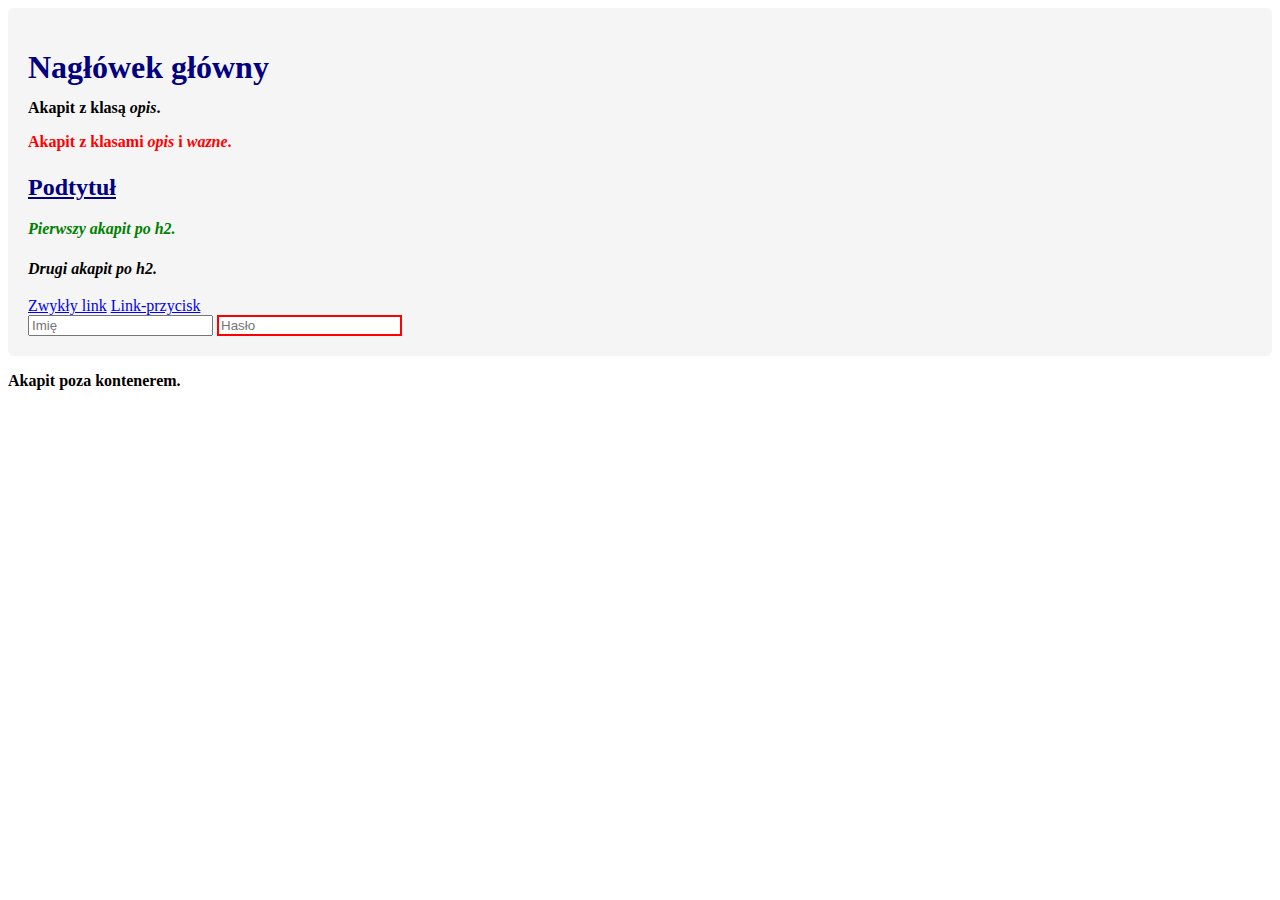
<file: index.html>
<!DOCTYPE html>
<html lang="pl">
<head>
  <meta charset="UTF-8">
  <title>Selektory CSS - przykłady</title>
  <link rel="stylesheet" href="index.css">
</head>
<body>

  <div id="kontener">
    <h1 class="tytul">Nagłówek główny</h1>
    <p class="opis">Akapit z klasą <em>opis</em>.</p>
    <p class="opis wazne">Akapit z klasami <em>opis</em> i <em>wazne</em>.</p>

    <h2>Podtytuł</h2>
    <p>Pierwszy akapit po h2.</p>
    <p>Drugi akapit po h2.</p>

    <a href="#">Zwykły link</a>
    <a href="#" class="btn">Link-przycisk</a>

    <form>
      <input type="text" placeholder="Imię">
      <input type="password" placeholder="Hasło">
    </form>
  </div>

  <p>Akapit poza kontenerem.</p>

</body>
</html>
</file>
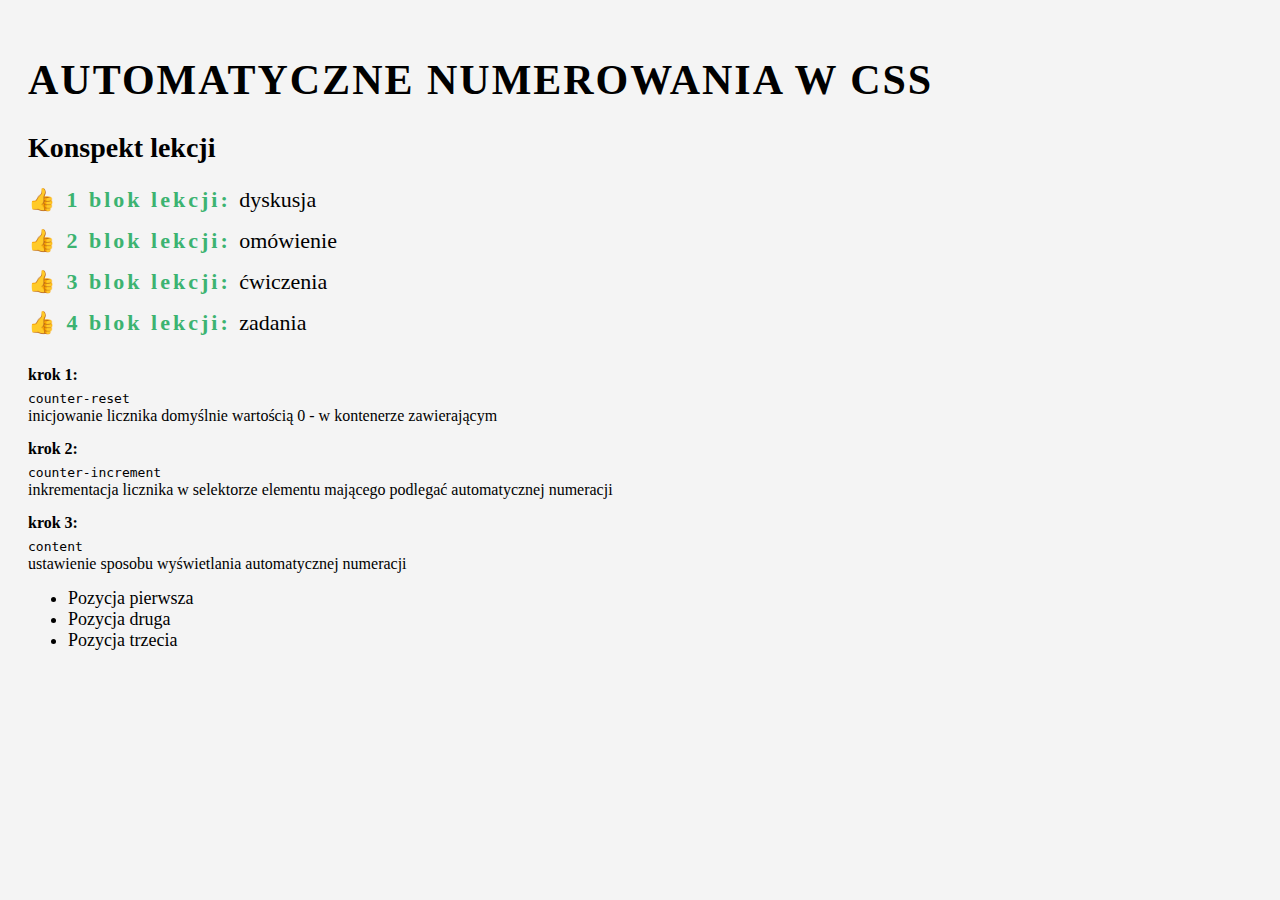
<file: cwicznie2.html>
<!DOCTYPE html>
<html lang="pl">
<head>
    <meta charset="UTF-8">
    <title>Automatyczne numerowania w CSS</title>
    <link rel="stylesheet" href="cwiczenie2.css">
</head>
<body>

<h1>AUTOMATYCZNE NUMEROWANIA W CSS</h1>

<h2>Konspekt lekcji</h2>

<div class="bloki">
    <div class="blok">dyskusja</div>
    <div class="blok">omówienie</div>
    <div class="blok">ćwiczenia</div>
    <div class="blok">zadania</div>
</div>

<div class="kroki">

    <div class="krok">
        <strong>krok 1:</strong>
        <code>counter-reset</code><br>
        inicjowanie licznika domyślnie wartością 0 - w kontenerze zawierającym
    </div>

    <div class="krok">
        <strong>krok 2:</strong>
        <code>counter-increment</code><br>
        inkrementacja licznika w selektorze elementu mającego podlegać automatycznej numeracji
    </div>

    <div class="krok">
        <strong>krok 3:</strong>
        <code>content</code><br>
        ustawienie sposobu wyświetlania automatycznej numeracji
    </div>

</div>

<ul>
    <li>Pozycja pierwsza</li>
    <li>Pozycja druga</li>
    <li>Pozycja trzecia</li>
</ul>

</body>
</html>
</file>
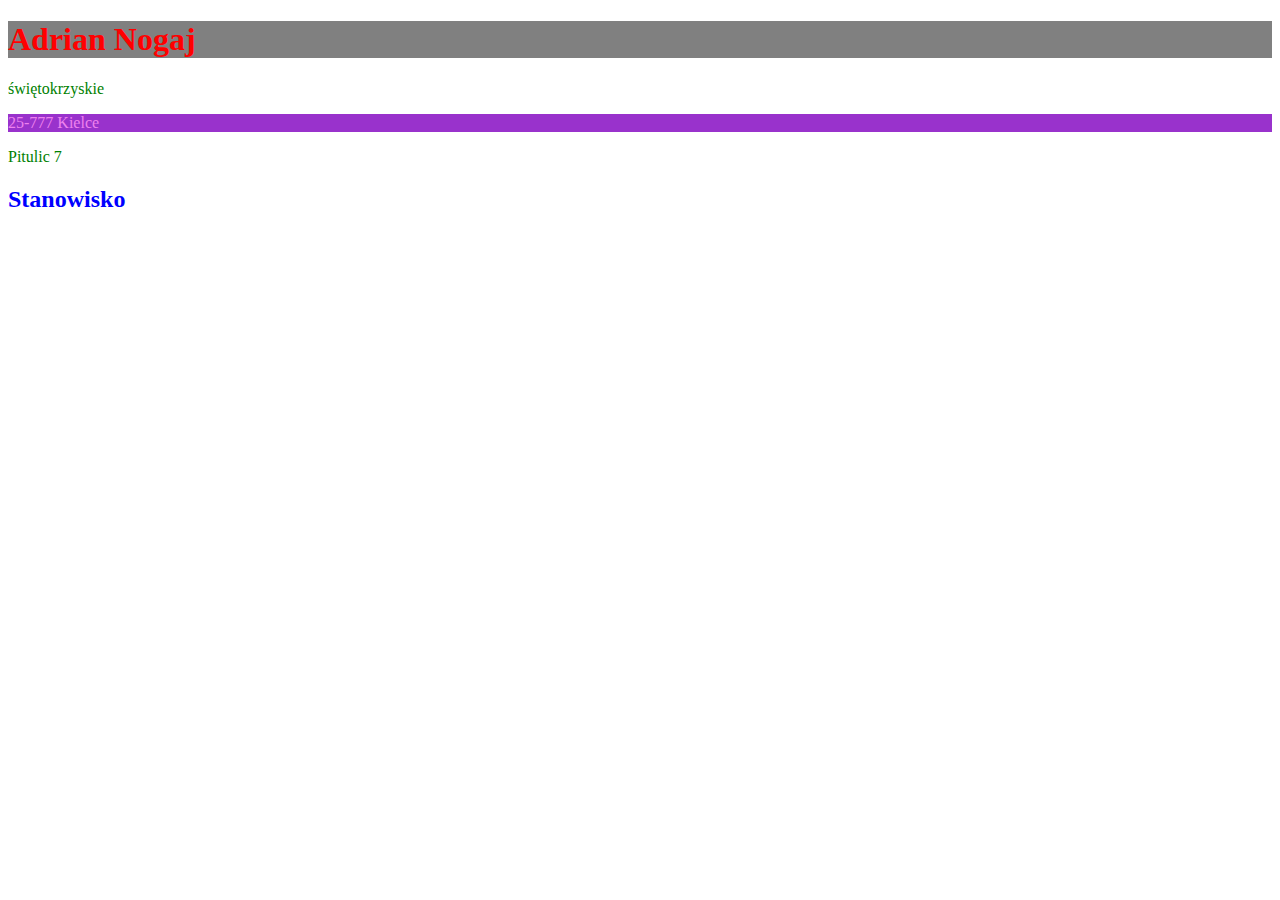
<file: index1.html>
<!DOCTYPE html>
<html lang="en">

<head>
    <meta charset="UTF-8">
    <meta name="viewport" content="width=<device-width>, initial-scale=1.0">
    <title>Document</title>
    <link rel="stylesheet" href="index1.css">
    <style>
        p {
            color: green;
        }
    </style>
</head>

<body>
    <h1>Adrian Nogaj</h1>
    <p>świętokrzyskie</p>
    <p style="color: violet; background-color: darkorchid;">25-777 Kielce</p>
    <p>Pitulic 7</p>
    <h2>Stanowisko</h2>
</body>

</html>
</file>
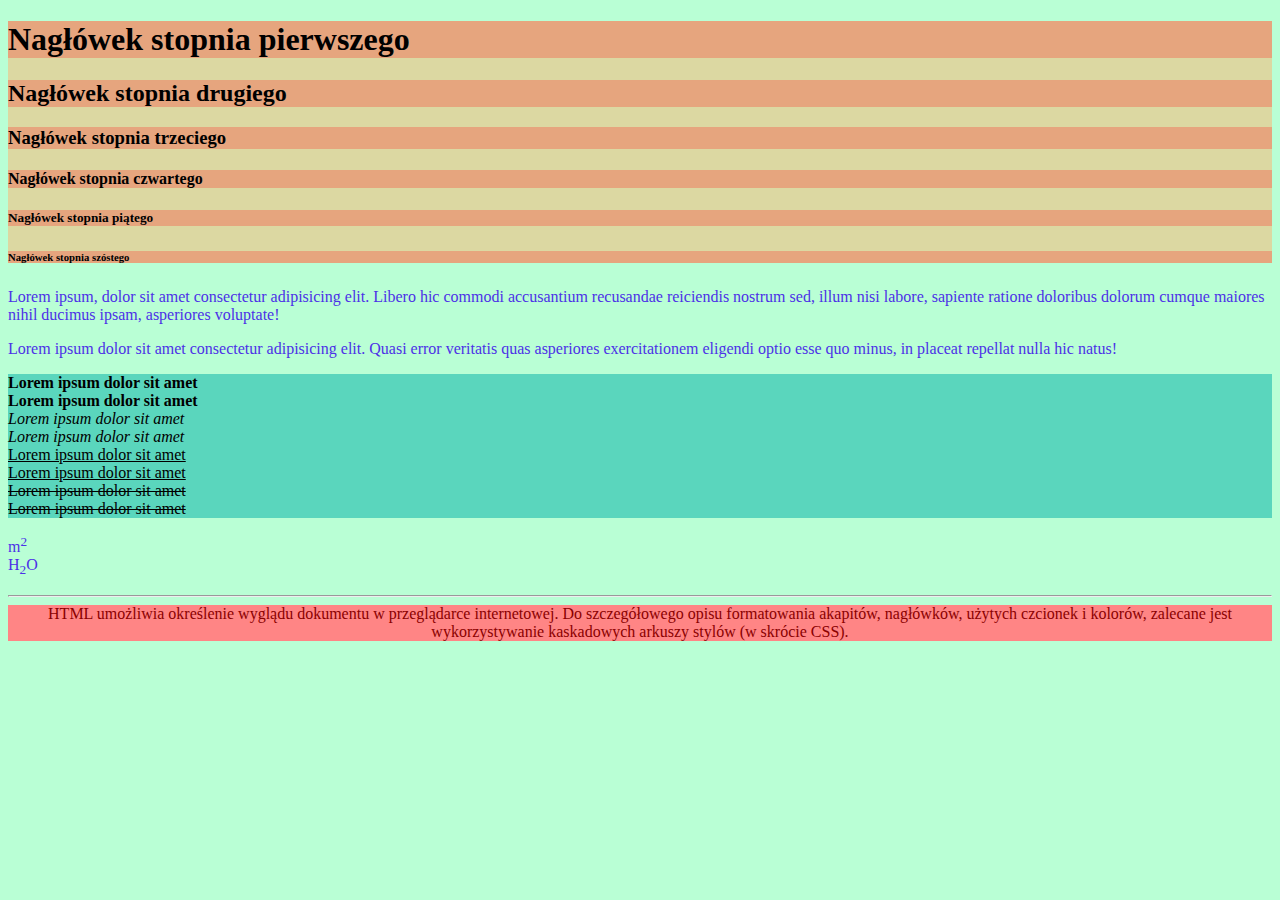
<file: nowyplik.html>
<!DOCTYPE html>
<html lang="en">
<head>
    <meta charset="UTF-8">
    <meta name="viewport" content="width=device-width, initial-scale=1.0">
    <title>Kolor i tło</title>
    <link rel="stylesheet" href="nowyplik.css">
</head>
<body>
    <div>
    <h1>Nagłówek stopnia pierwszego</h1>
    <h2>Nagłówek stopnia drugiego</h2>
    <h3>Nagłówek stopnia trzeciego</h3>
    <h4>Nagłówek stopnia czwartego</h4>
    <h5>Nagłówek stopnia piątego</h5>
    <h6>Nagłówek stopnia szóstego</h6>
</div>
    <p>Lorem ipsum, dolor sit amet consectetur adipisicing elit. Libero hic commodi accusantium recusandae reiciendis nostrum sed,
         illum nisi labore, sapiente ratione doloribus dolorum cumque maiores nihil ducimus ipsam, asperiores voluptate!
    </p>

    <p>Lorem ipsum dolor sit amet consectetur adipisicing elit. Quasi error veritatis quas asperiores exercitationem eligendi optio esse quo minus,
         in placeat repellat nulla hic natus!
    </p>
    <div class="tekst-formatowany">
        <strong>Lorem ipsum dolor sit amet</strong><br>
        <strong>Lorem ipsum dolor sit amet</strong><br>
        <cite>Lorem ipsum dolor sit amet</cite><br>
        <cite>Lorem ipsum dolor sit amet</cite><br>
        <u>Lorem ipsum dolor sit amet</u><br>
        <u>Lorem ipsum dolor sit amet</u><br>
        <del>Lorem ipsum dolor sit amet</del><br>
        <del>Lorem ipsum dolor sit amet</del>

    </div>
    <p>
        m<sup>2</sup><br>
        H<sub>2</sub>O
    </p>
    <hr>
    <div class="klasa">
        HTML umożliwia określenie wyglądu dokumentu w przeglądarce internetowej.
        Do szczegółowego opisu formatowania akapitów, nagłówków, użytych czcionek i kolorów,
        zalecane jest wykorzystywanie kaskadowych arkuszy stylów (w skrócie CSS).
    </div>

</body>
</html>
</file>
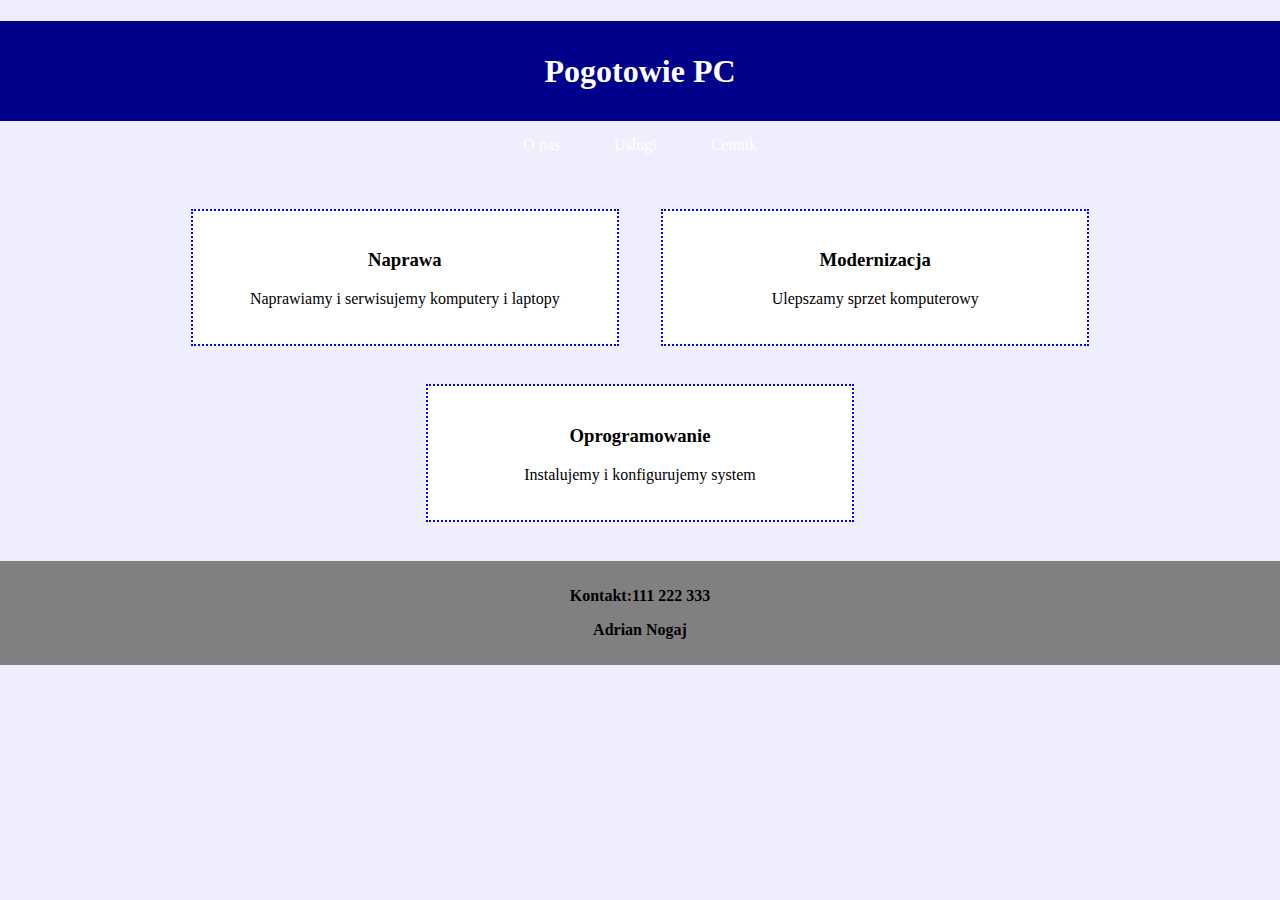
<file: projekt Adrian Nogaj.html>
<!DOCTYPE html>
<html lang="en">

<head>
    <meta charset="UTF-8">
    <meta name="viewport" content="width=device-width, initial-scale=1.0">
    <title>projekt</title>
    <link rel="stylesheet" href="projekt.css">
</head>

<body>
    <header>
        <h1>Pogotowie PC</h1>
    </header>
    <nav>
        <ul>
        <li><a href="#">O nas</a></li>
        <li><a href="#">Usługi</a></li>
        <li><a href="#">Cennik</a></li>
        
    </ul>
</nav>
    <section class="oferta">
        <div class="blok">
            <h3>Naprawa</h3>
            <p>Naprawiamy i serwisujemy komputery i laptopy</p>
        </div>
        <div class="blok">
            <h3>Modernizacja</h3>
            <p>Ulepszamy sprzet komputerowy</p>
        </div>
        <div class="blok">
            <h3>Oprogramowanie</h3>
            <p>Instalujemy i konfigurujemy system</p>
        </div>
    </section>
    <footer>
        <p>Kontakt:111 222 333</p>
        <p>Adrian Nogaj</p>
    </footer>
</body>

</html>
</file>
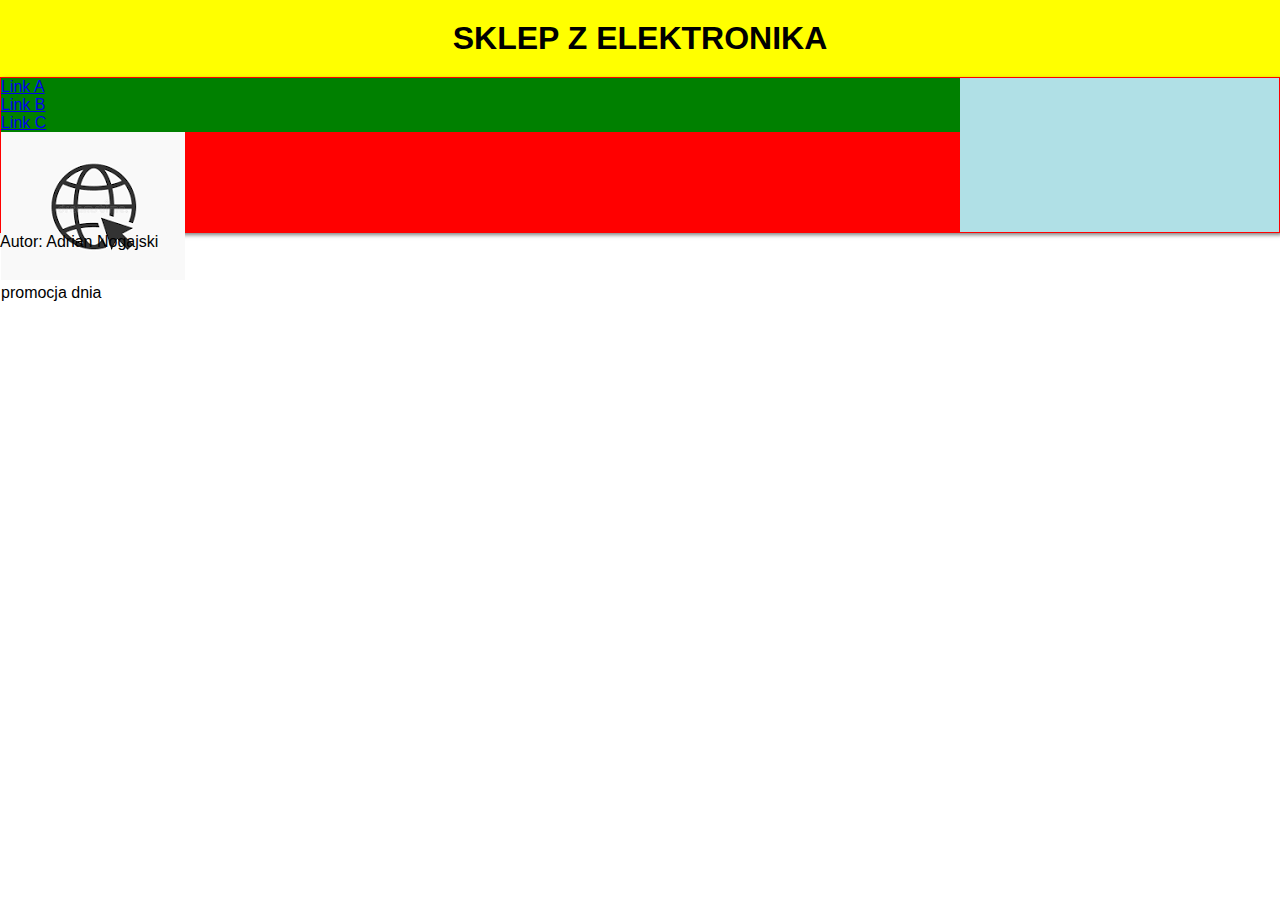
<file: ramka.html>
<!DOCTYPE html>
<html lang="en">

<head>
    <meta charset="UTF-8">
    <meta name="viewport" content="width=device-width, initial-scale=1.0">
    <title>ramka</title>
    <link rel="stylesheet" href="ramka.css">
</head>

<body>
    <header>
        <h1>SKLEP Z ELEKTRONIKA</h1>
    </header>
    <main>
        <selection class="panel-lewy">
            <ul>
                <li><a href="#">Link A</a></li>
                <li><a href="#">Link B</a></li>
                <li><a href="#">Link C</a></li>
            </ul>
        </selection>
        <selection class="panel-prawy">
            <img src="ikonka.png" alt="obrazek">
            <p>promocja dnia</p>

        </selection>
    </main>
    <footer>
<p>Autor: Adrian Nogajski</p>
    </footer>
</body>

</html>
</file>
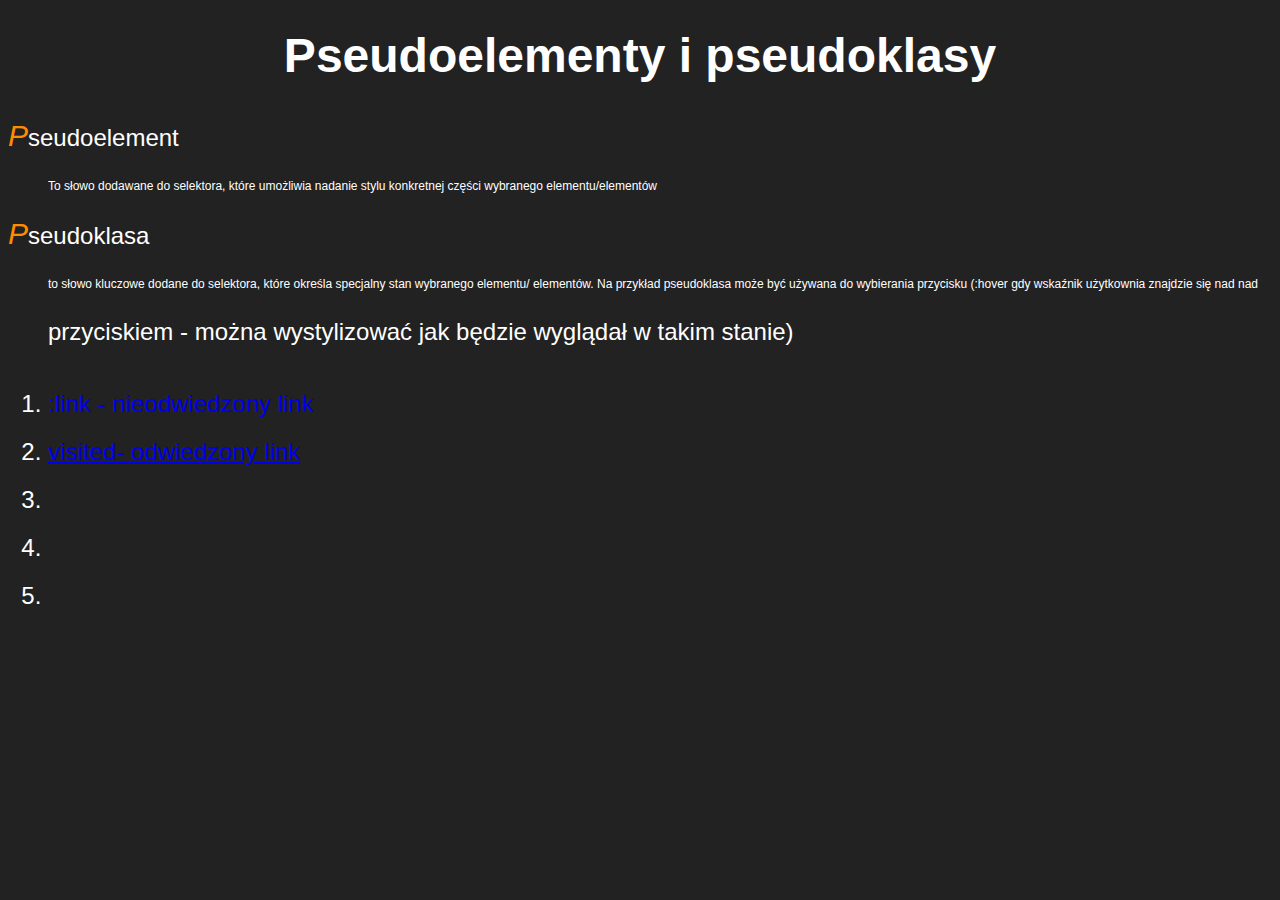
<file: stronka.html>
<!DOCTYPE html>
<html lang="en">
<head>
    <meta charset="UTF-8">
    <meta name="viewport" content="width=device-width, initial-scale=1.0">
    <title>Odsyłacze</title>
    <link rel="stylesheet" href="stronka.css">
</head>
<body>
    <h1>Pseudoelementy i pseudoklasy</h1>
    <dl>
        <dt>Pseudoelement</dt>
        <dd>To słowo dodawane do selektora, które umożliwia nadanie stylu konkretnej części wybranego
            elementu/elementów</dd>
        <dt>Pseudoklasa</dt>
        <dd>to słowo kluczowe dodane do selektora, które określa specjalny stan wybranego elementu/
            elementów. Na przykład pseudoklasa może być używana do wybierania przycisku (:hover gdy
            wskaźnik użytkownia znajdzie się nad nad przyciskiem - można wystylizować jak będzie
            wyglądał w takim stanie)</dd>
    </dl>
    <ol>
        <li><a id="link" href="https://developer.mozilla.org/en-US/docs/Web/CSS/Reference/Selectors/:link" target="_blank">:link - nieodwiedzony link</a></li>
        <li><a id="visited" href="https://developer.mozilla.org/en-US/docs/Web/CSS/Reference/Selectors/:visited" target="_blank">visited- odwiedzony link</a></li>
        <li><a id="" href="https://developer.mozilla.org/en-US/docs/Web/CSS/Reference/Selectors/:active" target="_blank"></a></li>
        <li><a id="" href="https://developer.mozilla.org/en-US/docs/Web/CSS/Reference/Selectors/:hover" target="_blank"></a></li>
        <li><a id="" href="https://developer.mozilla.org/en-US/docs/Web/CSS/Reference/Selectors/:focus" target="_blank"></a></li>
    </ol>        

</body>
</html>
</file>
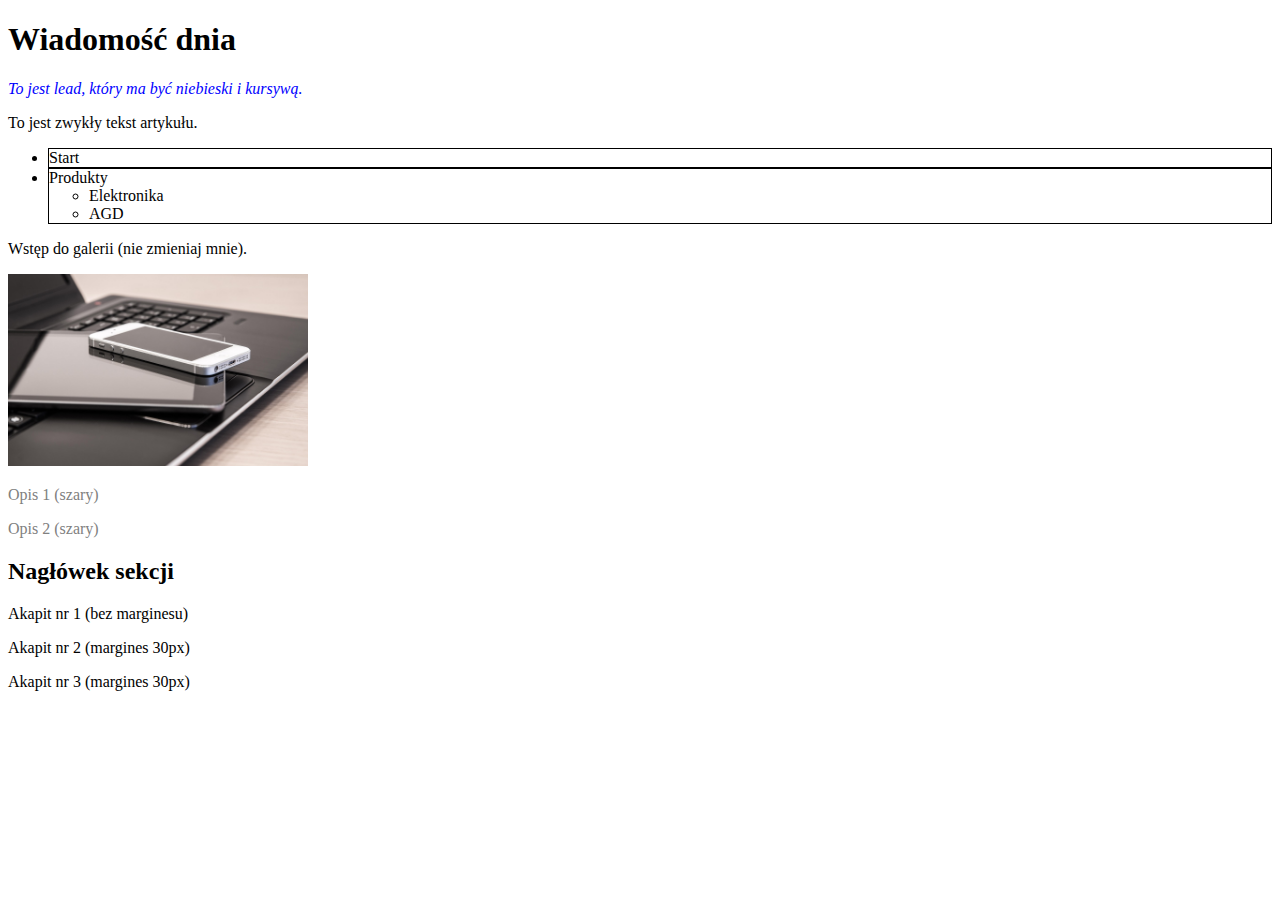
<file: tytul_i_lead.html>
<!DOCTYPE html>
<html lang="en">

<head>
    <meta charset="UTF-8">
    <meta name="viewport" content="width=device-width, initial-scale=1.0">
    <title>Relacje a formatowanie </title>
    <link rel="stylesheet" href="tytul_i_lead.css">
</head>

<body>
    <h1>Wiadomość dnia</h1>
    <p>To jest lead, który ma być niebieski i kursywą.</p>
    <p>To jest zwykły tekst artykułu.</p>

    <ul class="polska">
        <li>Start</li>
        <li>Produkty
            <ul>
                <li>Elektronika</li>
                <li>AGD</li>
            </ul>
        </li>
    </ul>

    <div class="box">
        <p>Wstęp do galerii (nie zmieniaj mnie).</p>
        <img src="mariakray-technology-6801334_1280.jpg" alt="Foto">
        <p>Opis 1 (szary)</p>
        <p>Opis 2 (szary)</p>
    </div>

    <section class="task4">
        <h2>Nagłówek sekcji</h2>
        <p>Akapit nr 1 (bez marginesu)</p>
        <p>Akapit nr 2 (margines 30px)</p>
        <p>Akapit nr 3 (margines 30px)</p>
    </section>
</body>

</html>
</file>
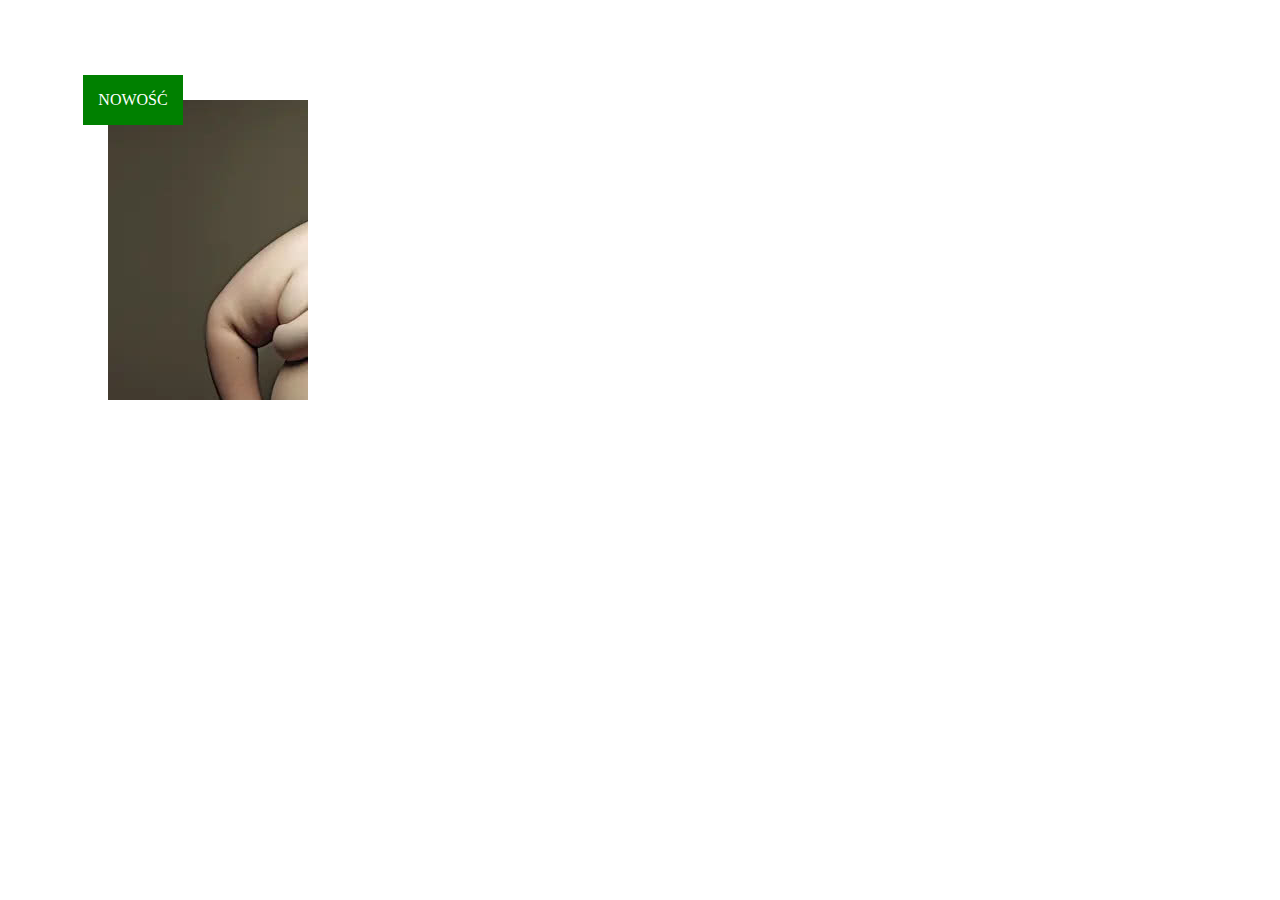
<file: zadanie1.html>
<!DOCTYPE html>
<html lang="en">
<head>
    <meta charset="UTF-8">
    <meta name="viewport" content="width=device-width, initial-scale=1.0">
    <title>Document</title>
    <link rel="stylesheet" href="zadanie1.css">
</head>
<body>
    <div class="produkt">
        <div class="etykieta">NOWOŚĆ</div>
    </div>
</body>
</html>
</file>
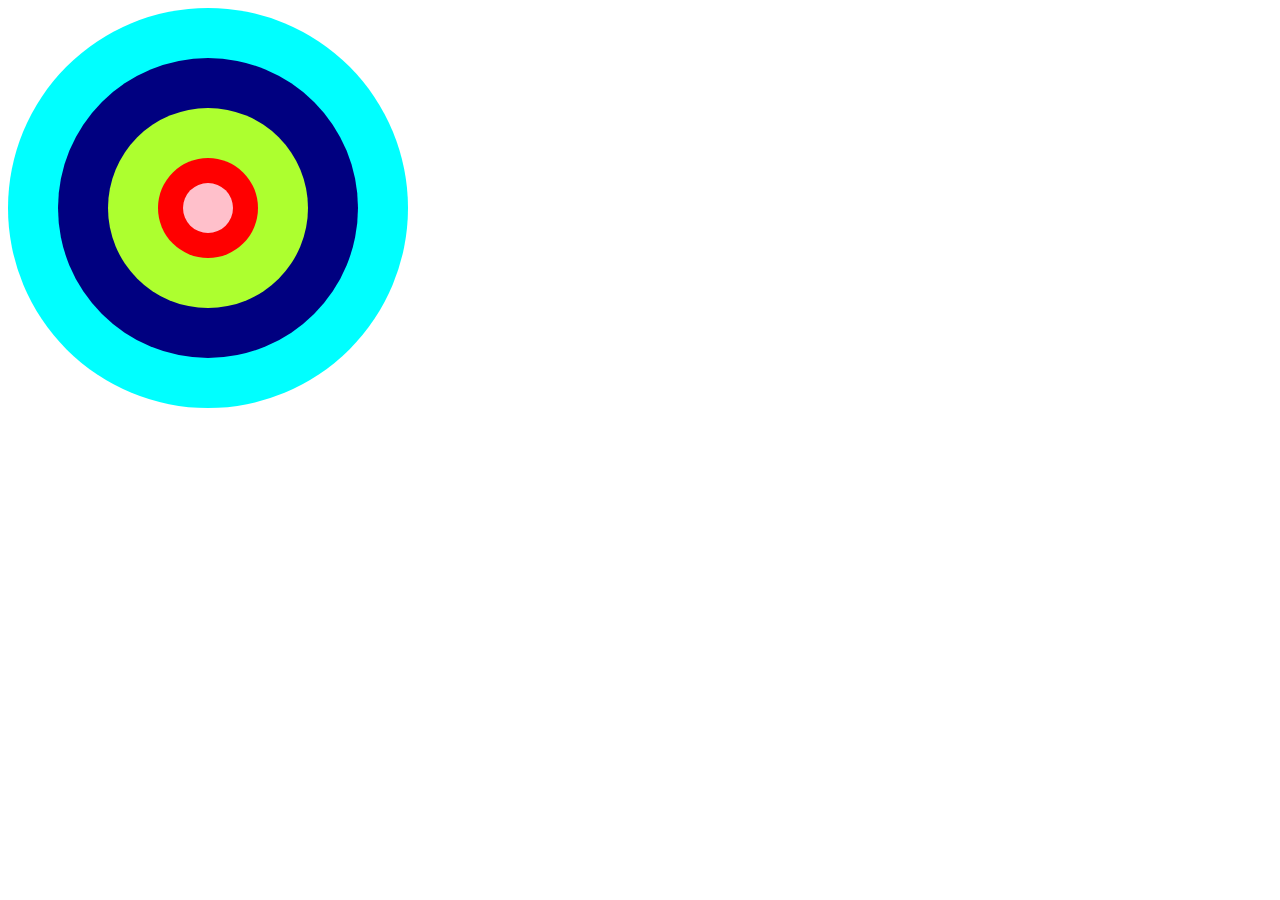
<file: zadanie2.html>
<!DOCTYPE html>
<html lang="en">
<head>
    <meta charset="UTF-8">
    <meta name="viewport" content="width=device-width, initial-scale=1.0">
    <title>Document</title>
    <link rel="stylesheet" href="zadanie2.css">
</head>
<body>
    <div class="rodzic">
        <div class="dziecko d">
            <div class="dziecko a">
                <div class="dziecko b">
                    <div class="dziecko c"></div>
                </div>
            </div>
        </div>
    </div>
</body>
</html>
</file>
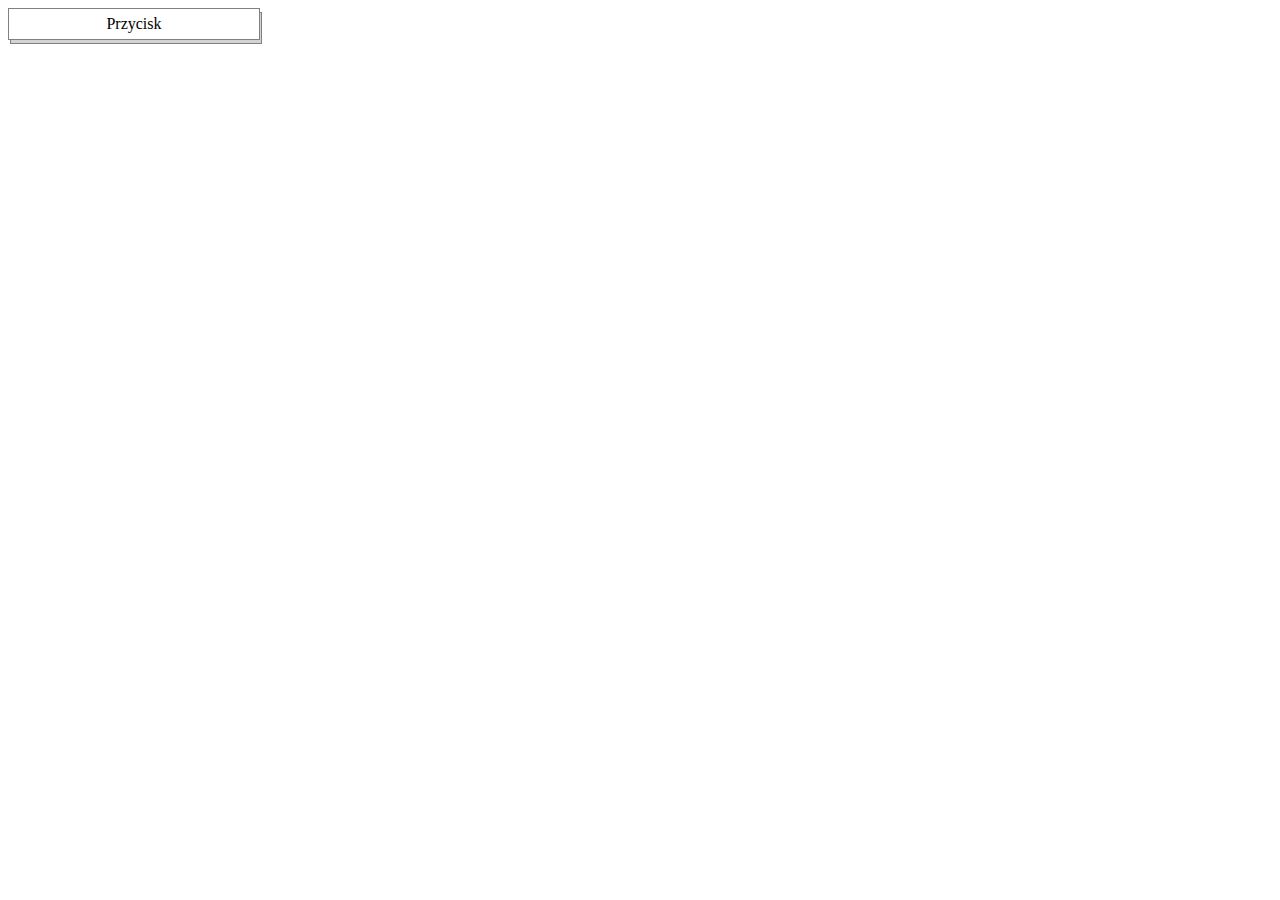
<file: zadanie4.html>
<!DOCTYPE html>
<html lang="en">
<head>
    <meta charset="UTF-8">
    <meta name="viewport" content="width=device-width, initial-scale=1.0">
    <title>Document</title>
    <link rel="stylesheet" href="zadanie4.css">
</head>
<body>
    <div class="kontener">
        <div class="przycisk">Przycisk</div>
        <div class="cień">Cień</div>
    </div>
</body>
</html>
</file>
<file: index.css>
p { font-size: 16px; color: black; }
.opis { margin: 10px 0; }
#kontener { background: #f5f5f5; padding: 20px; border-radius: 6px; }
.wazne { color: red; font-weight: bold; }
input[type="password"] { border: 2px solid red; }

a:hover { color: orange; text-decoration: none; }
p::first-line { font-weight: bold; }

h1, h2, h3 { color: navy; margin-bottom: 8px; }

#kontener p { line-height: 1.5; }
#kontener > h2 { text-decoration: underline; }
h2 + p { color: green; }
h2 ~ p { font-style: italic; }
</file>
<file: cwiczenie2.css>
body {
    font-family: Georgia, "Times New Roman", serif;
    background-color: #f4f4f4;
    padding: 20px;
}

h1 {
    font-size: 42px;
    font-weight: bold;
    letter-spacing: 2px;
}

h2 {
    font-size: 28px;
    margin-top: 20px;
}


.bloki {
    counter-reset: blok;
    margin-top: 20px;
}

.blok {
    counter-increment: blok;
    font-size: 22px;
    margin: 15px 0;
}

.blok::before {
    content: "👍 " counter(blok) " blok lekcji: ";
    font-weight: bold;
    color: mediumseagreen;
    letter-spacing: 3px;
}


.kroki {
    margin-top: 30px;
}

.krok {
    margin: 15px 0;
}

.krok strong {
    display: block;
    margin-bottom: 5px;
}


ul {
    margin-top: 15px;
    font-size: 18px;
}
</file>
<file: index1.css>
body{
    color: blueviolet;
}

h1{
    color: red;
    background-color: gray;
}
h2{
    color: blue;
    font-weight: bold;
    
}
</file>
<file: nowyplik.css>
body {
    background-color: #b9ffd5;
    color: black;
    font-family: "Times New Roman", serif;
}


h1, h2, h3, h4, h5, h6 {
    background-color: #e6a57e;
}

div{
    background-color:  #dcd8a2;
}

p{
    color: rgb(76, 49, 231);

}
.tekst-formatowany{
    background-color: #5ad6bd;

}
hr{
    color: pink;
}

.klasa{
    background-color: #ff8585;
    color: darkred;
    text-align: center;
}
</file>
<file: projekt.css>
body{
    margin: 0;
    background-color: #eef;
}
header{
    background-color: darkblue;
    color: white;
    text-align: center;
    height: 100px;
    line-height: 100px;
}
nav ul{
    list-style: none;
    padding: 0;
    margin: 0;
    text-align: center;
    
}
nav ul li{
    display: inline-block;
    padding: 15px;
}
nav ul li a{
    color: white;
    text-decoration: none;
    padding: 10px;

}
nav ul li a:hover{
    background-color: yellow;
    color: black;
}
.oferta{
    text-align: center;
    margin-top: 20px;
}
.blok{
    display: inline-block;
    width: 30%;
    margin: 1.5%;
    background-color: white;
    border: 2px dotted blue;
    padding: 20px;
    box-align: border-box;
}
footer{
    background-color: gray;
    font-weight: bold;
    text-align: center;
    padding: 10px;
    margin-top: 20px;
}
</file>
<file: ramka.css>
*{
    box-sizing: border-box;
    margin: 0;
    padding: 0;

}
body{
    font-family: Arial, Helvetica, sans-serif;

}
header{
    background-color: yellow;
    text-align: center;
    padding: 20px;

}
main{
    border: 1px solid red;
    background-color: powderblue;
    display: flow-root;
    box-shadow: 2px 2px 4px rgba(0,0,0,0.5);
}
.panel-lewy{
    width: 75%;
    min-width: 500px;
    background-color: green;
    color: white;
    float: left;
}
.panel-prawy{
    width: 75%;
    height: 100px;
    background-color: red;
    float: left;

}
</file>
<file: stronka.css>
body{
    font-family: 'Franklin Gothic Medium', 'Arial Narrow', Arial, sans-serif;
    background-color: #222;
    color: white;
    line-height: 200%;
    font-size: 1.5em;
}
h1{
    text-align: center;

}
dt::first-letter{
    font-size: 30px;
    color: darkorange;
    font-style: italic;
}
dd::first-line{
    font-size: 12px;

}
#link:link{
    text-decoration: none;

}
#visited:visited{
    color: lightgreen;
    text-decoration: none;
}
</file>
<file: tytul_i_lead.css>
h1 + p {
  font-style: italic;
  color: blue;
}
ul.polska > li {
  border: 1px solid black;
  
}
img ~ p {
  color: gray;
}
img {
  width: 300px;
}
</file>
<file: zadanie1.css>
*{
    box-sizing: border-box;
}
div.produkt{
    margin: 100px;
    width: 200px;
    height: 300px;
    background:url(image32.jpg) ;
    background-color: gray;
    position: relative;
}
div.etykieta{
    position: absolute;
    top: -25px;
    left: -25px;
    width: 100px;
    height: 50px;

    background-color: green;
    color: white;
    line-height: 50px;
    text-align: center;
    font-size: 16px;


}
</file>
<file: zadanie2.css>
div.rodzic{
    position: relative;
    width: 400px;
    height: 400px;
    background-color: aqua;
    border-radius: 50%;

}
div.dziecko{
    position: absolute;
    top:50%;
    left:50%;
    transform: translate(-50%,-50%);
    border-radius: 50%;
}

.a{
    width:200px;
    height:200px;
    background-color: greenyellow;
}
.b{
    width:100px;
    height:100px;
    background-color: red;
}
.c{
    width:50px;
    height:50px;
    background-color: pink;
}
.d{
    width:300px;
    height:300px;
    background-color: navy;
}
</file>
<file: zadanie4.css>
div.kontener{
    position: relative;
    width: 250px;
    height: 30px;
    background-color: azure;

}
div.przycisk{
    position: absolute;
    top: 0px;
    left: 0px;
    width: 250px;
    height: 30px;
    background-color: white;
    border: 1px solid gray;
    color: black;
    line-height: 30px;
    text-align: center;
    z-index: 2;
}
div.cień{
    position: absolute;
    top: 4px;
    left: 2px;
    width: 250px;
    height: 30px;
    background-color: lightgray;
    border: 1px solid gray;
    color: black;
    line-height: 30px;
    text-align: center;
    z-index: 1;
}
div.przycisk:active{
    top: 4px;
}
</file>
